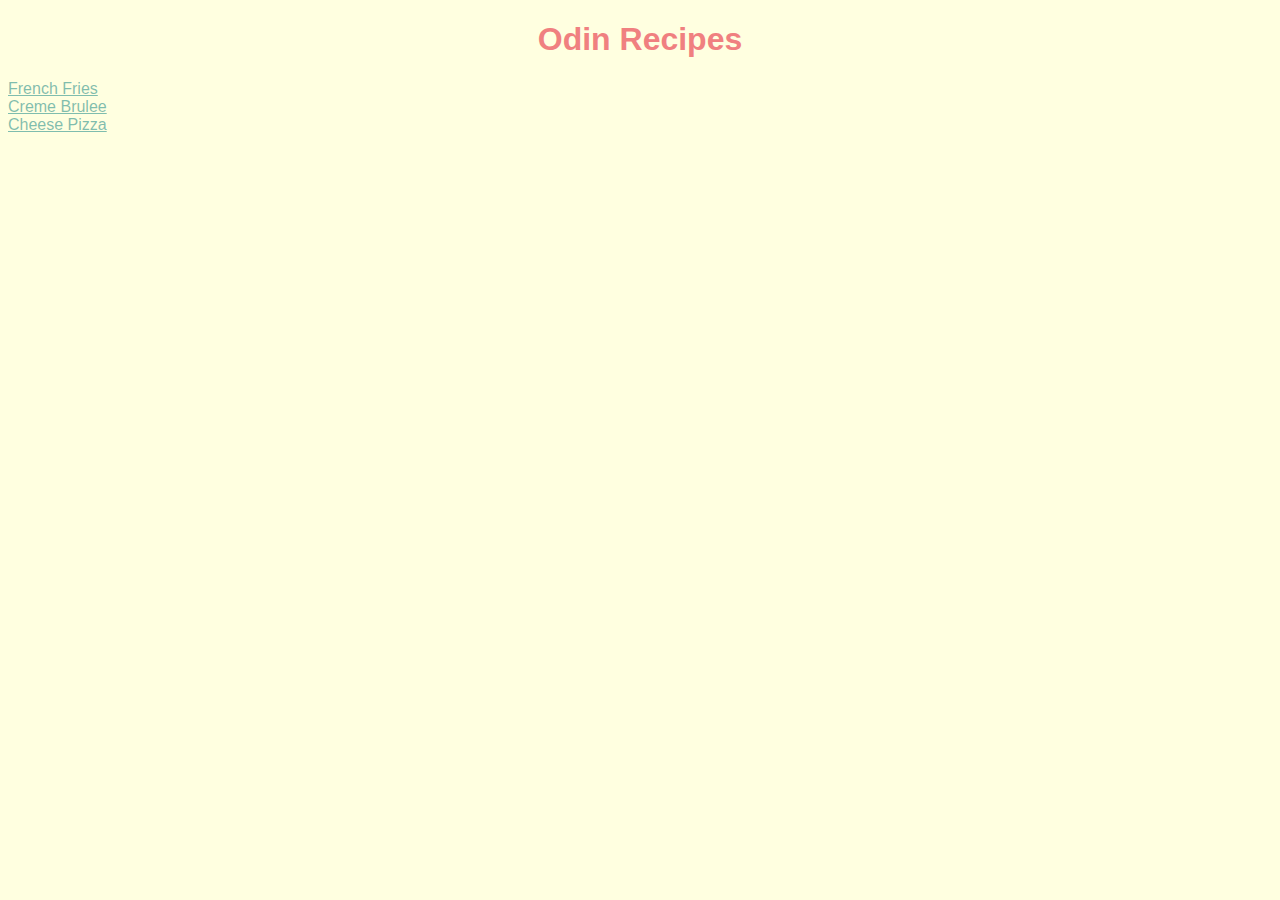
<file: index.html>
<!DOCTYPE html>
<html lang="en">
  <head>
    <meta charset="utf-8">
    <meta name="viewport" content="width=device-width, initial-scale=1.0">
    <title>Recipes</title>
    <link rel="stylesheet" href="style.css">
  </head>

  <body>
    <h1>Odin Recipes</h1>
    <a href="./recipes/french-fries.html" rel="noreferrer" title="French Fries Recipe">French Fries</a>
    <br> <a href="./recipes/creme-brulee.html" rel="noreferrer" title="Creme Brulee">Creme Brulee</a>
    <br> <a href="./recipes/cheese-pizza.html">Cheese Pizza</a>
  </body>
</html>
</file>
<file: style.css>
* {
  font-family: Arial, Sans-serif, serif;
}
body {
  background-color: lightyellow;
}

h1{
  color: lightcoral;
  text-align: center;
}

.dish-image{
  text-align: center;
}

.description{
  text-align: center;
}

h2, h3{
  color: #b26767;
}

a{
  color: rgba(0, 123, 123, 0.5)
}
p, ul, ol, li{
  color: cornflowerblue;
}

.instructions{
  text-align: justify;
}
</file>
